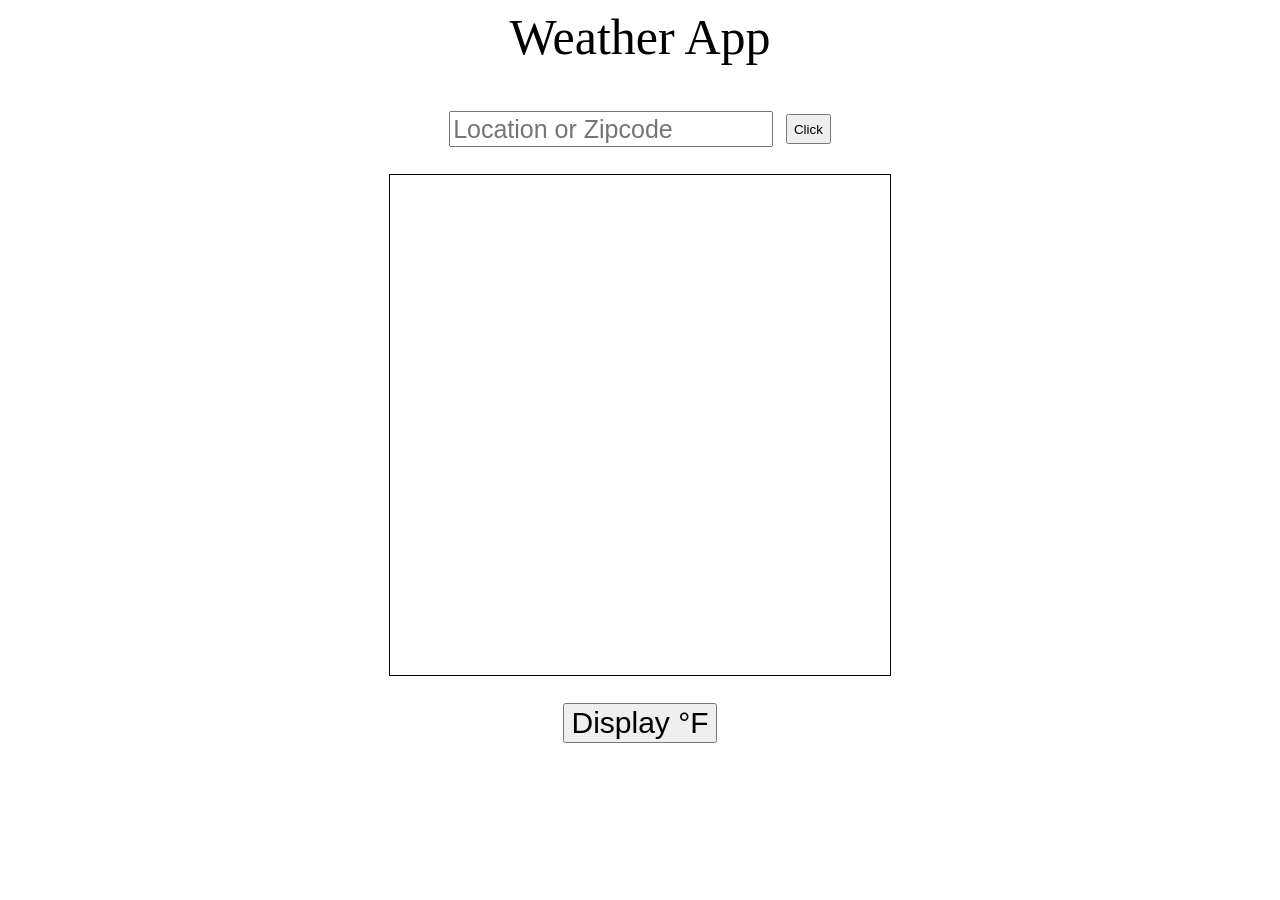
<file: index.html>
<!DOCTYPE html>
<html lang="en">
<head>
    <meta charset="UTF-8">
    <meta name="viewport" content="width=device-width, initial-scale=1.0">
    <title>Weather App</title>
<script defer src="bundle.js"></script></head>
<body>
    <div class="heading">Weather App</div>
    <div class="searchBar">
        <input type="text" placeholder="Location or Zipcode">
        <button class="search">Click</button>
    </div>
    
    <div class="content">
        <div class="location"></div>
        <div class="temperature"></div>
        <div class="condition"></div>
    </div>

    <button class="changeDisplay">Display &#176F</button>
</body>
</html>
</file>
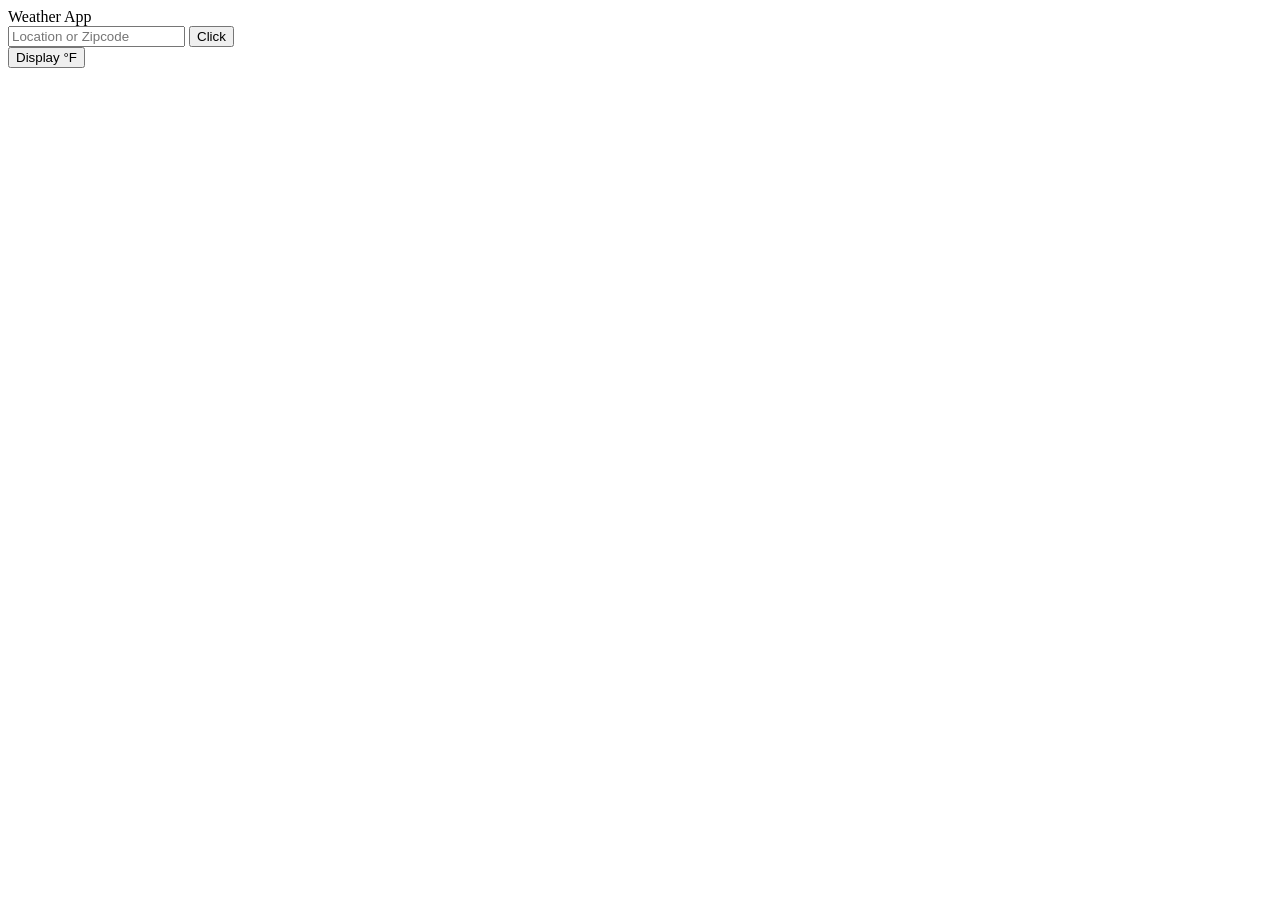
<file: src/template.html>
<!DOCTYPE html>
<html lang="en">
<head>
    <meta charset="UTF-8">
    <meta name="viewport" content="width=device-width, initial-scale=1.0">
    <title>Weather App</title>
</head>
<body>
    <div class="heading">Weather App</div>
    <div class="searchBar">
        <input type="text" placeholder="Location or Zipcode">
        <button class="search">Click</button>
    </div>
    
    <div class="content">
        <div class="location"></div>
        <div class="temperature"></div>
        <div class="condition"></div>
    </div>

    <button class="changeDisplay">Display &#176F</button>
</body>
</html>
</file>
